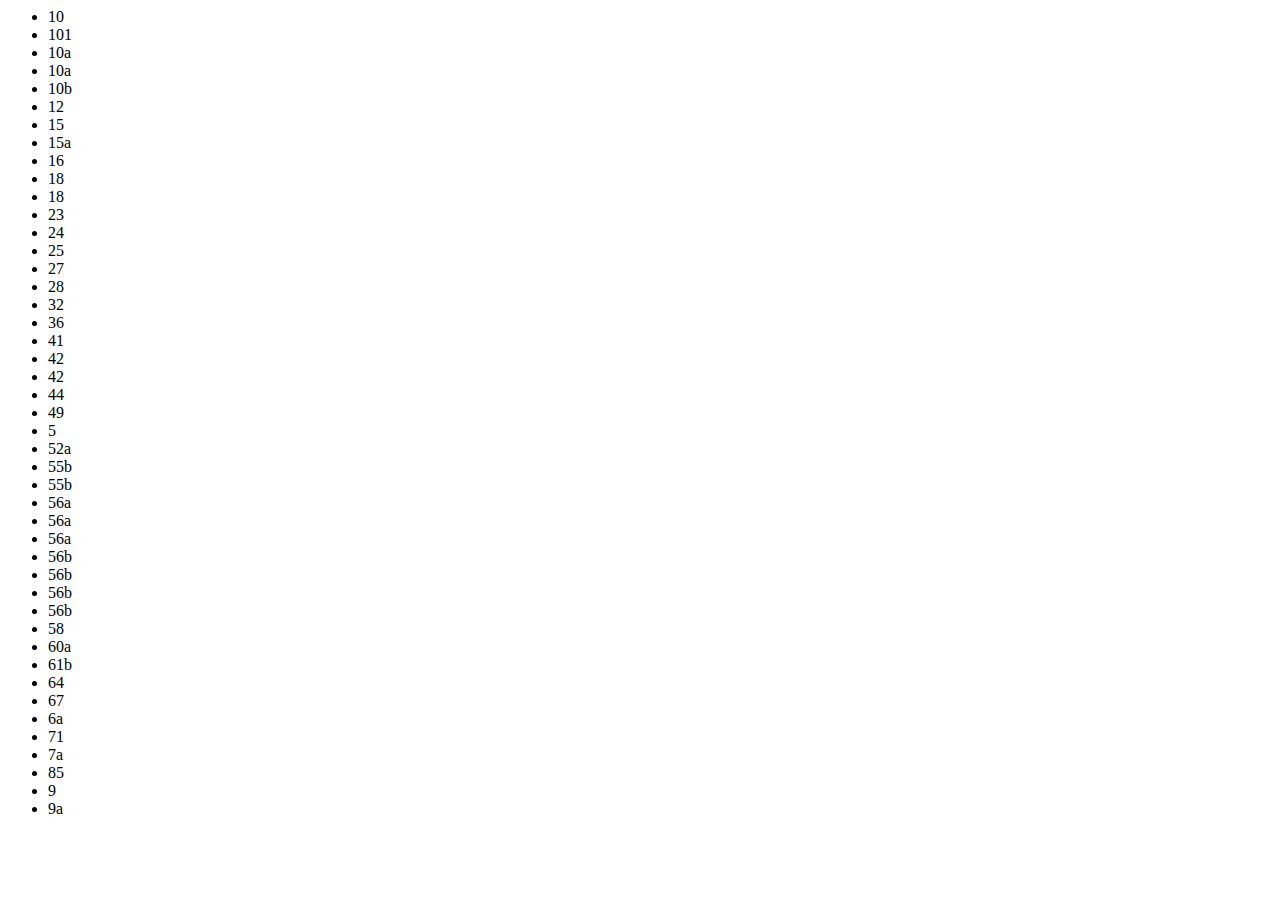
<file: ejemplo.html>
<html>
<head>
	<script type='text/javascript' src='js/jquery.js'></script>
	<script type='text/javascript' src='js/sortElements.js'></script>
	<script>
	$(document).ready(function(){
		$('li').sortElements(function(a, b){
			return $(a).text() > $(b).text() ? 1 : -1;
		});	
	});	
	</script>
</head>
<body>
<ul>
<li>56b</li>
<li>56b</li>
<li>56b</li>
<li>58</li>
<li>56a</li>
<li>56a</li>
<li>56a</li>
<li>6a</li>
<li>55b</li>
<li>55b</li>
<li>49</li>
<li>42</li>
<li>24</li>
<li>42</li>
<li>44</li>
<li>41</li>
<li>10a</li>
<li>9a</li>
<li>10a</li>
<li>5</li>
<li>25</li>
<li>18</li>
<li>18</li>
<li>10</li>
<li>27</li>
<li>15</li>
<li>12</li>
<li>15a</li>
<li>28</li>
<li>9</li>
<li>10b</li>
<li>7a</li>
<li>23</li>
<li>85</li>
<li>36</li>
<li>32</li>
<li>64</li>
<li>67</li>
<li>61b</li>
<li>60a</li>
<li>71</li>
<li>101</li>
<li>52a</li>
<li>16</li>
<li>56b</li>
</ul>
</body>
</html>
</file>
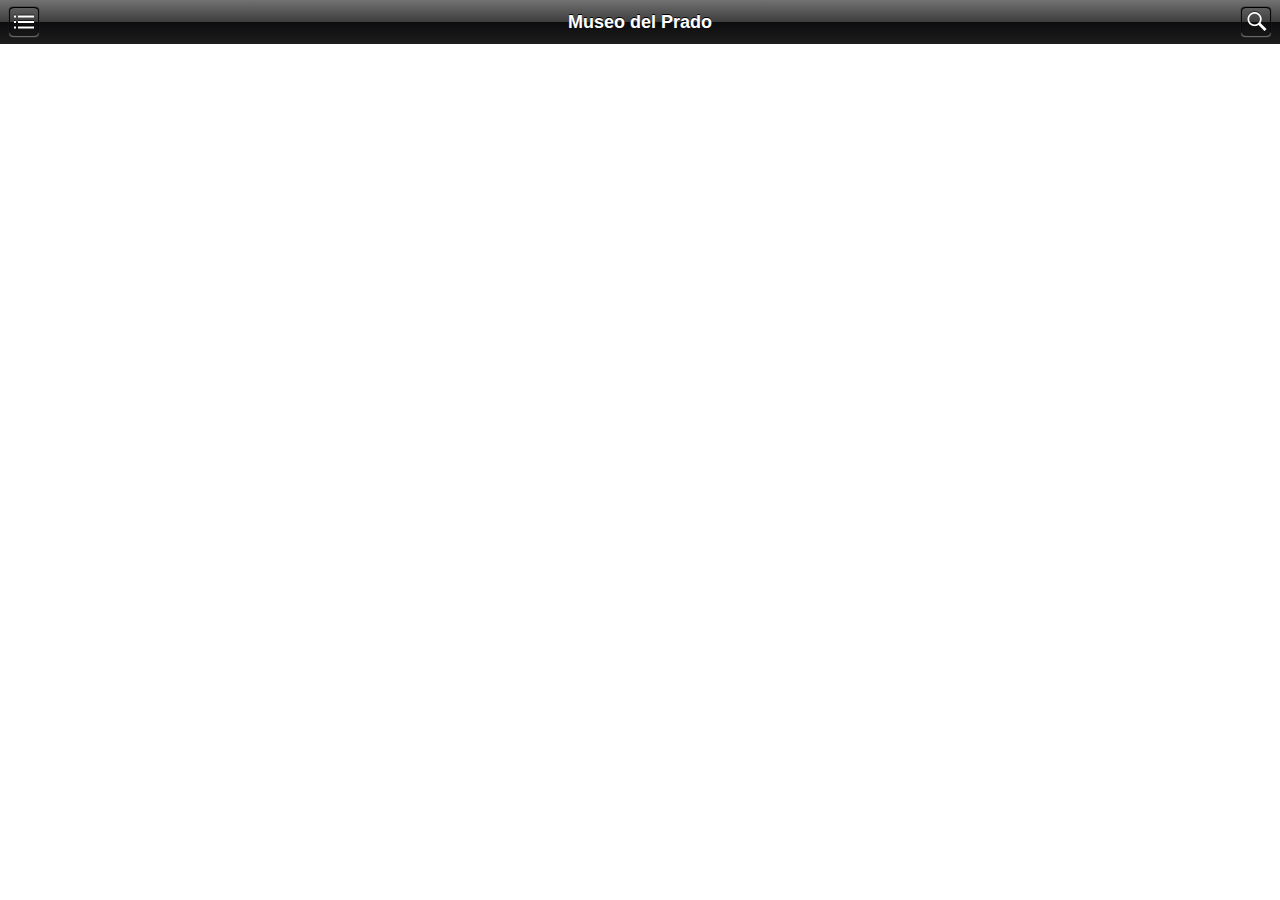
<file: main.html>
<html>
	<head>
		<title>M. del Prado</title>
		<meta http-equiv='Content-Type' content='text/html; charset=UTF-8' />
		<meta name = 'viewport' content = 'initial-scale = 1.0, user-scalable = no' />
		<meta name='apple-mobile-web-app-capable' content='yes' />
		<meta names='apple-mobile-web-app-status-bar-style' content='black-translucent' />
		<link rel='shortcut icon' href='favicon.ico' />
		<link rel='apple-touch-icon' href='image/apple-touch-icon.png' />
		<link rel='apple-touch-startup-image' href='image/startup.png' />
		<link rel='stylesheet' type='text/css' href='css/style.css'>
		<script type='text/javascript' src='js/jquery.js'></script>
		<script type='text/javascript' src='js/class.js'></script>
		<script type='text/javascript' src='js/conex.js'></script>
		<script type='text/javascript' src='js/event.js'></script>
		<script type='text/javascript' src='js/structure.js'></script>
	</head>
	<body>
		<div id="main">
			<header>
				<h1 class="tID">Museo del Prado</h1>
				<navigation>
					<button id="bList" class="bNormal bgSprite"></button>
					<button id="bSearch" class="bNormal bgSprite"></button>
				</navigation>
			</header>
			<section></section> 
		</div>
	</body>
</html>
</file>
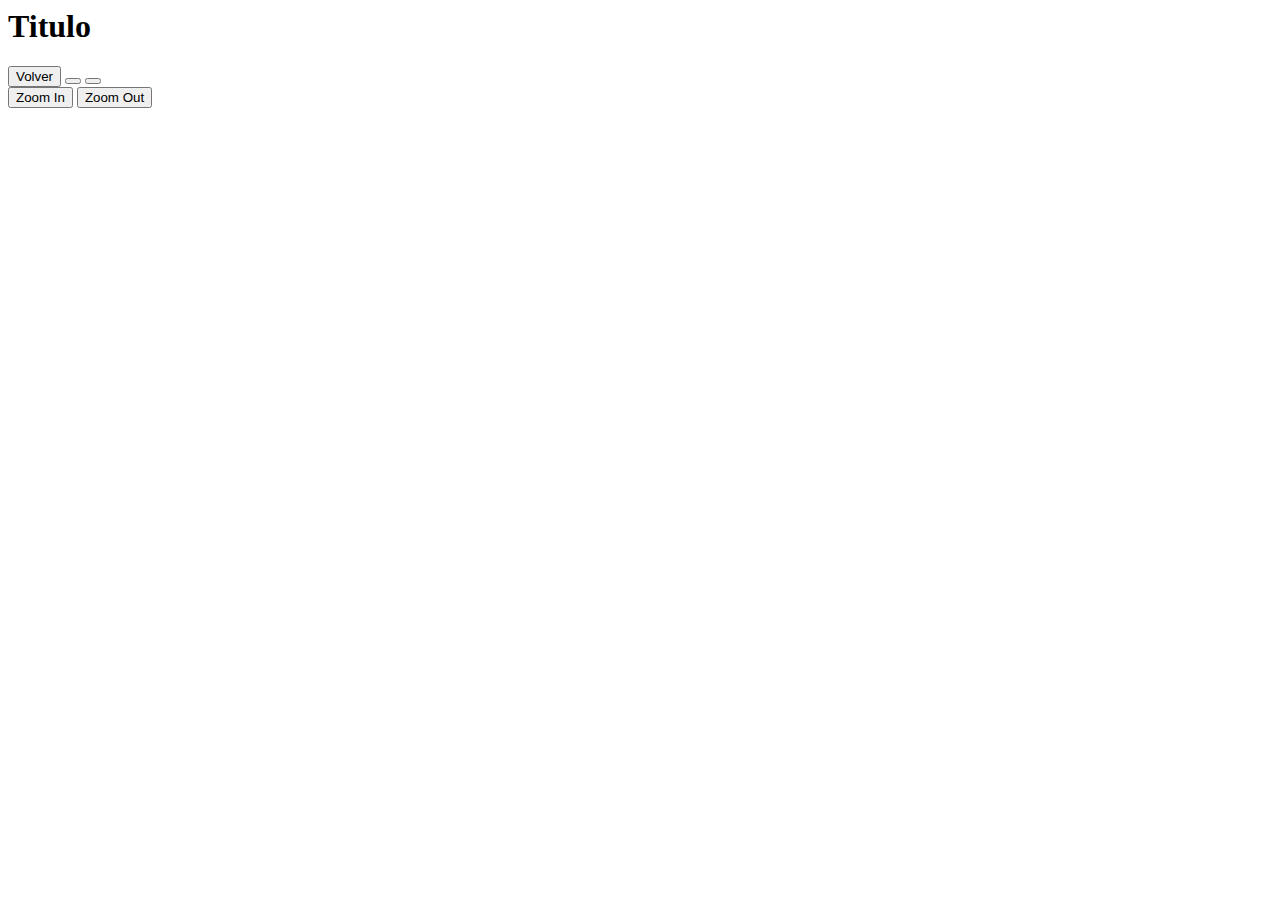
<file: maps.html>
<body>
		<header>
			<h1>Titulo</h1>
			<navigation>
				<button id="bBack" class="bArrow">Volver</button>
				<button id="bList" class="bNormal bgSprite"></button>
				<button id="bSearch" class="bNormal bgSprite"></button>
			</navigation>
		</header>
		<section> 
			<div class="draggable"></div>
		</section>
		<footer>
			<button onclick="changeZoom(-1)">Zoom In</button>
			<button onclick="changeZoom(1)">Zoom Out</button>
		</footer>
	</body>
</file>
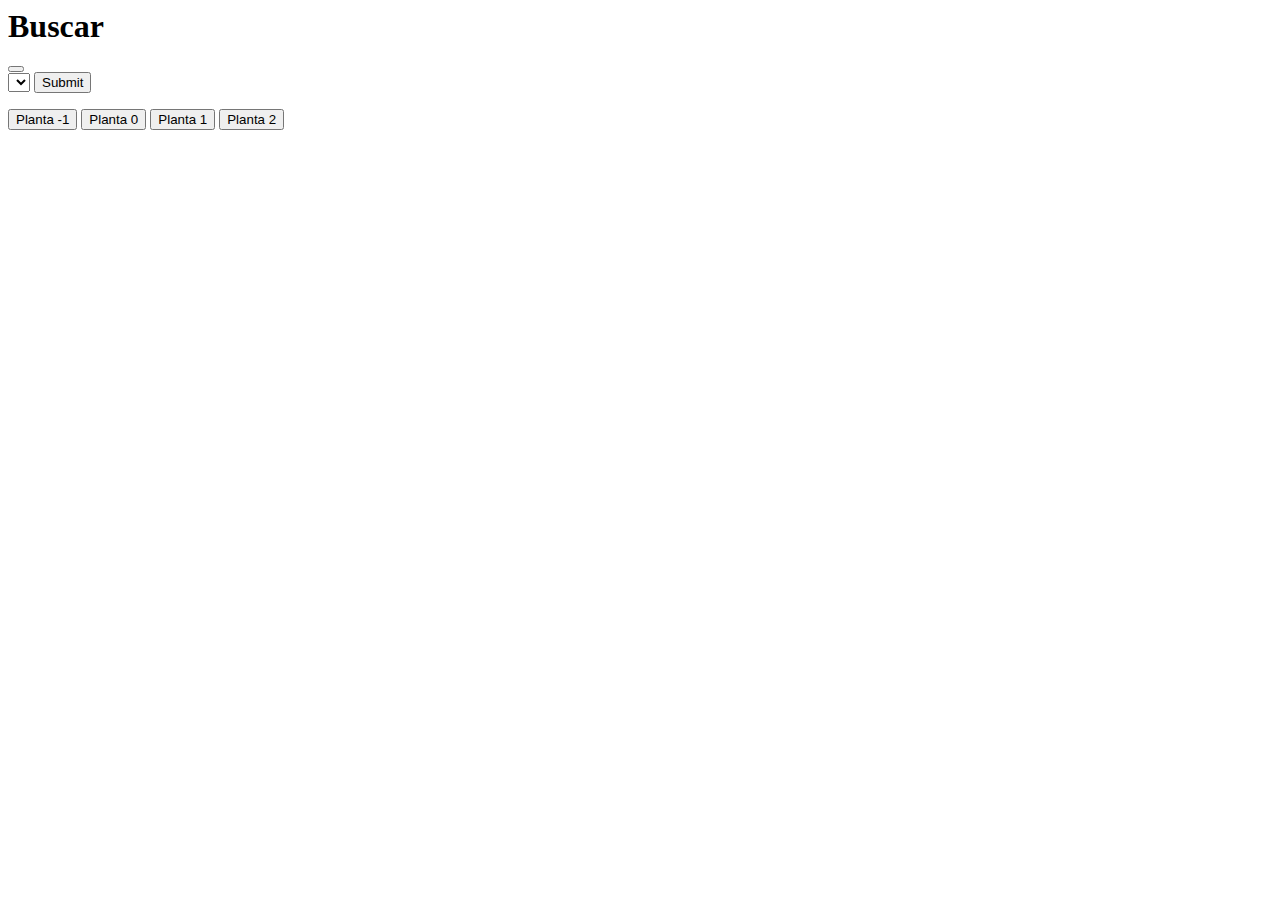
<file: search.html>
<body>
	<header>
		<h1>Buscar</h1>
		<navigation>
			<button id="bList" class="bNormal bgSprite"></button>
		</navigation>
	</header>
	<div id="keyboard">
		<form action="maps.html" method='get'>
			<select name='roomId'></select>
			<input type="submit" value="Submit" />
		</form>
		<div>
			<button class="bMaps">Planta -1</button>
			<button class="bMaps">Planta 0</button>
			<button class="bMaps">Planta 1</button>
			<button class="bMaps">Planta 2</button>
		</div>
	</div>
</body>
</file>
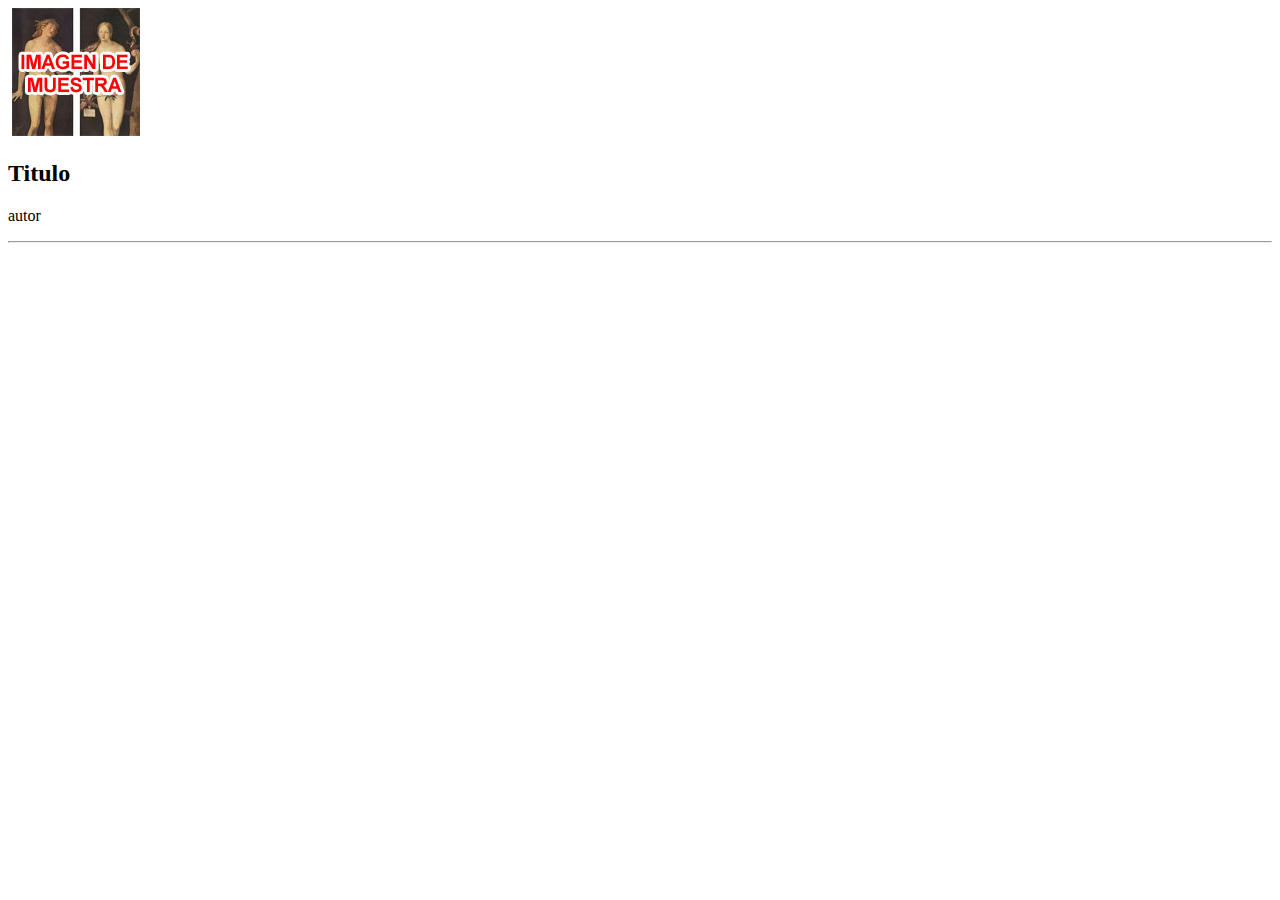
<file: template.html>
<html>
	<body>
		<article class="list">
			<img class='linkMore bgSprite'/>
			<img class='imagePreview'src="picture/muestra_preview.jpg"/>
			<h2 class="tObra">Titulo</h2>
			<p class="tAutor">autor</p>
			<hr></hr>
		</article>
	</body>
</html>
</file>
<file: css/style.css>
#player{
	background: gray;
}
#player section>div{
	position: absolute;
	z-index: 2;
}

body>div{
	height:100%;
	width:100%;
	position:relative;
	z-index:2;
}

body>div:nth-of-type(1){
	z-index:1;
	left:0;
}

@-webkit-keyframes aniGo1{
	from {left:0}
	to {left:-100%}
}
@-webkit-keyframes aniGo2{
	from {left:100%}
	to {left:0}
}
@-webkit-keyframes aniBack1{
	from {left:-100%}
	to {left:0}
}
@-webkit-keyframes aniBack2{
	from {left:0}
	to {left:100%}
}

.aniGo1{
	-webkit-animation: aniGo1 600ms ease-out;
}
.aniGo2{
	-webkit-animation: aniGo2 600ms ease-out;
}
.aniBack1{
	-webkit-animation: aniBack1 600ms ease-out;
}
.aniBack2{
	-webkit-animation: aniBack2 600ms ease-out;
}


/*-------------------------ESTILOS FIJOS PARA LOS ELEMENTOS-----------------------------*/
BODY{
    margin: 0;
    font-family: Helvetica;
    color: #000000;
    overflow-x: hidden;
    -webkit-user-select: none;
    -webkit-text-size-adjust: none;
    overflow: hidden;
}

P,H1,H2{
	margin:0;
	padding:0;
}
A{
	text-decoration: none;
    color: inherit;
}
A:active {
  outline: none;
  background: none;
}

BUTTON{
	cursor:pointer;
}

HR{
	clear: both; 
	display: none;
}


SECTION{
	top: 0;
	z-index: 1; 
	position:absolute;
	width:100%;
	height:100%;
}

FOOTER{
	position:absolute;
	top:100%;
	height:25px;
	width:100%;
}
FOOTER>*{
	z-index: 2;
	position:relative;
	top:-25px;
}


/*----------------HEADER-------------------------*/
HEADER{
	position: relative;
	z-index:2;
	background: -webkit-gradient( linear, left top, left bottom,
		color-stop(0%,#727273),
		color-stop(50%,#3D3D3D),
		color-stop(51%,#0D0D0F),
		color-stop(100%,#1D1D1E)
	);
	height:44px;
	width:100%;
}

NAVIGATION{
	width:100%;
	position: absolute;
	top:0;
}


HEADER P{
	color: silver;
	font-style: italic;
	font-size: 12px;
	text-shadow: 0px 0px 2px #000;
}
HEADER H1{
	color: white;
	font-size: 18px;
	text-shadow: 0px -1px 0px #000;
}

HEADER P, HEADER H1{
 	text-align: center;
}

HEADER BUTTON{
	position: relative;
	height:28px;
}

HEADER BUTTON:nth-of-type(1){
	float: left;
	margin-left:10px;
}
HEADER BUTTON:nth-of-type(2),HEADER BUTTON:nth-of-type(3){
	float: right;
	margin-right:10px;
}

/*-------------------------ESTILOS FIJOS PARA LOS CLASES-----------------------------*/

.tile{
	position: absolute;
	width: 256px;
	height: 256px;
}

.classControl .tObra{
	color: white;
	font-size: 18px;
	text-shadow: 0px -1px 0px #000;
	text-align: center;
}
.classControl .tAutor{
	color: silver;
	font-style: italic;
	font-size: 12px;
	text-shadow: 0px 0px 2px #000;
	text-align: center;
}


.list .imagePreview{
	float: left;
	margin-right: 10px;
}

.list .tObra{
	display: table;
	font-weight: bold;
	font-size: 16px;
}
.list .tAutor{
	display: table;
	font-size: 14px;
    font-weight: italic;
	color: #666;
}

.list{
	padding:10px;
	border-bottom: 1px solid #999;
	width: 100%;
	clear: both;
	display: table;
}

.imagePreview{
	width:64px;
	height:64px;
	
}

.draggable{
	position: absolute;
	display: table;
	cursor: move;
}

.linkMore{
	background-position: -0px -224px;
	width:28px;
	height:28px;
	-webkit-box-shadow: 0px 1px 4px black;
	-webkit-border-radius: 14px;
	position: relative;
	float:right;
	margin-top: 15px;
}
.bPlayer{
	width:56px;
	height:56px;
	background-color:rgba(100,100,100,0.5);
	border-radius: 4px;
	-webkit-border-radius: 4px;
	border-style: solid;
	border-width: 0;
}
.bArrow {
 	background: -webkit-gradient(linear, left top, left bottom, 
 		color-stop(0%,#6A6A6A),
 		color-stop(50%,#313131),
 		color-stop(51%,#0B0B0B),
 		color-stop(100%,#000000)
 	);
	-webkit-border-bottom-left-radius: 25px 15px;
	-webkit-border-bottom-right-radius: 4px;
	-webkit-border-top-left-radius: 25px 15px;
	-webkit-border-top-right-radius: 4px;
  	-webkit-box-shadow:1px -1px 1px #000,-1px -1px 1px #000,-1px 1px 1px #6c6c6c,1px 1px 1px #6c6c6c;
	text-shadow: 0px -1px 1px rgba(0, 0, 0, .8), 0 1px 1px rgba(255, 255, 255, 0.3);
	border-style: solid;
	border-width: 0;
	color: #fff;
}

.bNormal{
 	background: -webkit-gradient(linear, left top, left bottom, 
 		color-stop(0%,#6A6A6A),
 		color-stop(50%,#313131),
 		color-stop(51%,#0B0B0B),
 		color-stop(100%,#000000)
 	);
  	border-radius: 4px;
  	-webkit-border-radius: 4px;
  	-webkit-box-shadow:1px -1px 1px #000,-1px -1px 1px #000,-1px 1px 1px #6c6c6c,1px 1px 1px #6c6c6c;
	text-shadow: 0px -1px 1px rgba(0, 0, 0, .8), 0 1px 1px rgba(255, 255, 255, 0.3);
	width:28px;
	border-style: solid;
	border-width: 0;
}

.bgSprite{
	background-image: url(../image/mprado-sprite-imagenes.png);
	background-size: 168px 168px;
	background-repeat: no-repeat;
}

#bSearch{
	background-position: -17px -15px;
}
#bList{
	background-position: -68px -18px;
}
.bgSprite.bPlay{
	background-position: -0px -56px;
}
.bgSprite.bResume{
	background-position: -56px -56px;
}
.bgSprite.bPause{
	background-position: -112px -56px;
}


.classTime .textTime:first-of-type{
	float: left;
	text-align: right;
}
.classTime .textTime:last-of-type{
	float: right;
	text-align: left;
}
.classTime .barContent{
	float: left;
}
.classTime{
	width:100%;
	display: table;
}
.classVolume{
	display: table;
}
.textTime{
	display: block;
	text-align: center;
	width:45px;
	font-weight: bold;
	font-size: 14px;
	color:white;
	text-shadow: 0px -2px 0px #000;
}
.bar{
	height:9px;
	-webkit-border-radius: 5px;
}
.classTime .textTime{
	width: 15%;
}
.classTime .barContent{
	margin-left: 1%;
	width: 68%;
}

.barContent{
	width: 100%;
	background: -webkit-gradient(linear, left top, left bottom,
		color-stop(4%,#F5F5F5),
		color-stop(18%,#999999),
		color-stop(58%,#FFFFFF),
		color-stop(100%,#F9F9F9)
	);
}

.barFull{
	background: -webkit-gradient(linear, left top, left bottom, 
		color-stop(0%,#CCD6EB), 
		color-stop(50%,#75A9F5), 
		color-stop(51%,#2C6EC5), 
		color-stop(100%,#3195E7)
	);
}


.slider{
	position: absolute;
	-webkit-border-radius: 12px;
	background: -webkit-gradient(linear, left top, left bottom,
		color-stop(0%,#ffffff),
		color-stop(50%,#f1f1f1),
		color-stop(51%,#e1e1e1),
		color-stop(100%,#f6f6f6)
	);
	width:18px;
	height:18px;
	border: 1px solid #bbbbbb;
	-webkit-box-shadow: 0px 1px 4px black;
}

.classControl{
	background: -webkit-gradient( linear, left top, left bottom,
		color-stop(0%,#727273),
		color-stop(50%,#3D3D3D),
		color-stop(51%,#0D0D0F),
		color-stop(100%,#1D1D1E)
	);
	border: 1px solid white;
	-webkit-box-shadow: 0px 1px 4px black;
	border-radius: 4px;
  	-webkit-border-radius: 4px;
	padding-top:10px;
	padding-bottom: 10px;
	width: 280px;
}

/*-----ESTRUCTURA---------------------------*/





.centerWidth{
	position: absolute;
	left:50%;
}
.centerWidth>*{
	position: relative;
	margin-left:-50%;
}

.centerHeight{
	position: absolute;
	top:50%;
}
.centerHeight>*{
	position: relative;
	margin-top:-50%;
}

.alingBotton{
	position: absolute;
	top:100%;
}
.alingBotton >*{
	position: relative;
}
</file>
